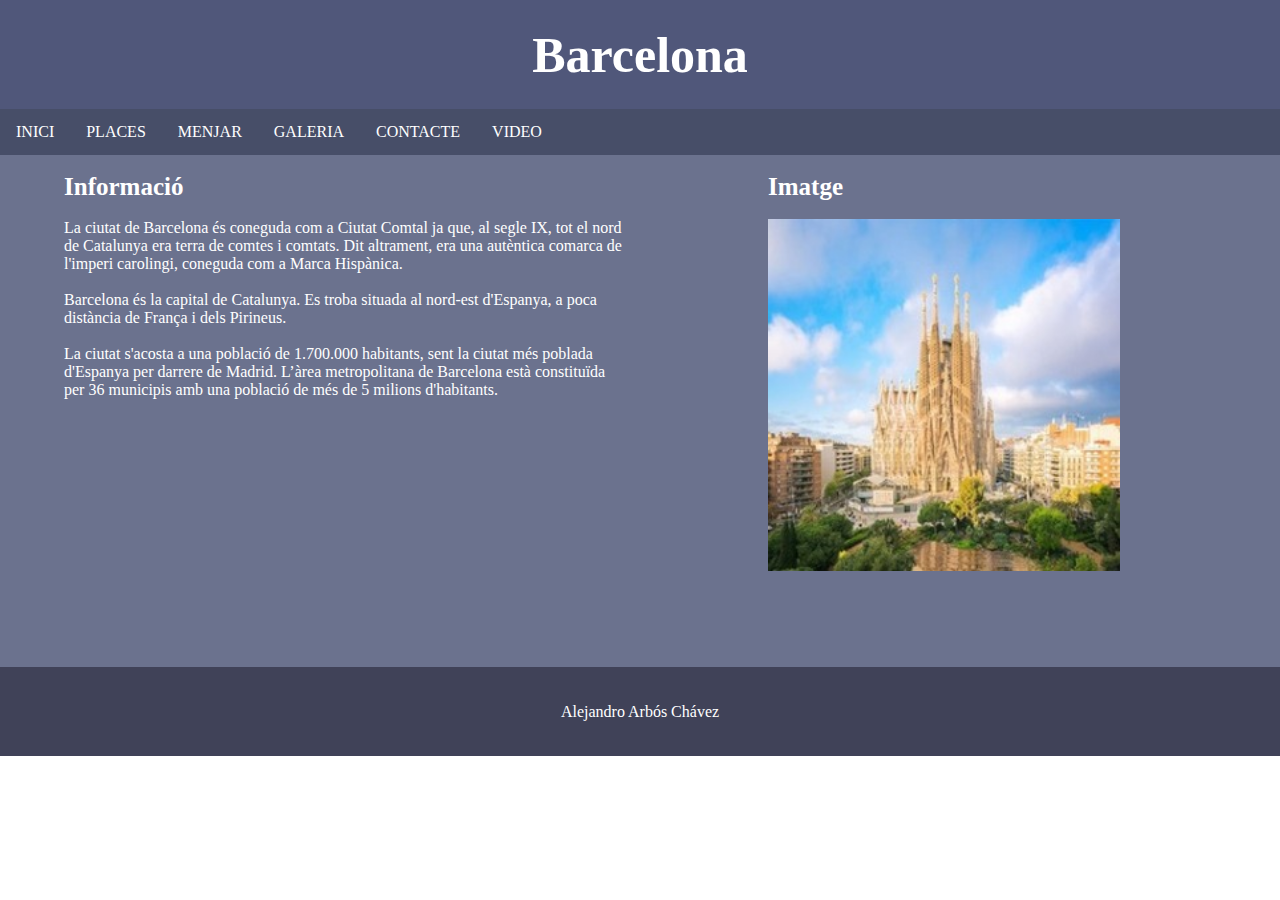
<file: index.html>
<!DOCTYPE html>
<html lang="ca">
<head>
	<meta charset="utf-8">
	<title>Inici</title>
	<link rel="icon" href="img/sg.png">
	<link rel="stylesheet" type="text/css" href="css/estilo.css"> 
</head>
<body>
	<header>
		<h1 id="titulo">Barcelona</h1>	
	</header>
	<section>
	<nav>
		<ul>
			<li><a class="active" href="index.html">INICI</a></li>
			<li><a href="visitar.html">PLACES</a></li>
			<li><a href="menjar.html">MENJAR</a></li>
			<li><a href="galeria.html">GALERIA</a></li>
			<li><a href="forms.html">CONTACTE</a></li>
			<li><a href="video.html">VIDEO</a></li>	
		</ul>	
	</nav>
	<article>
	<div class="general">
		<div class="columna"><br>
			<h2 class="infort">Informació</h2><br>
			<p class="infor">La ciutat de Barcelona és coneguda com a Ciutat Comtal ja que, al segle IX, tot el nord de Catalunya era terra de comtes i comtats. Dit altrament, era una autèntica comarca de l'imperi carolingi, coneguda com a Marca Hispànica.</p><br>
			<p class="infor">Barcelona és la capital de Catalunya. Es troba situada al nord-est d'Espanya, a poca distància de França i dels Pirineus.</p><br>
			<p class="infor">La ciutat s'acosta a una població de 1.700.000 habitants, sent la ciutat més poblada d'Espanya per darrere de Madrid. L’àrea metropolitana de Barcelona està constituïda per 36 municipis amb una població de més de 5 milions d'habitants.</p><br>
		</div>
		<div class="columna">
			<br>
			<h2 class="imgs">Imatge</h2><br>
			<img src="img/barcelona.jpg" alt="barcelona" class="imagenes">
		</div>	
	</div>
	</article>
	<footer>
		<p>Alejandro Arbós Chávez</p>		
	</footer>
	</section>
</body>
</html>
</file>
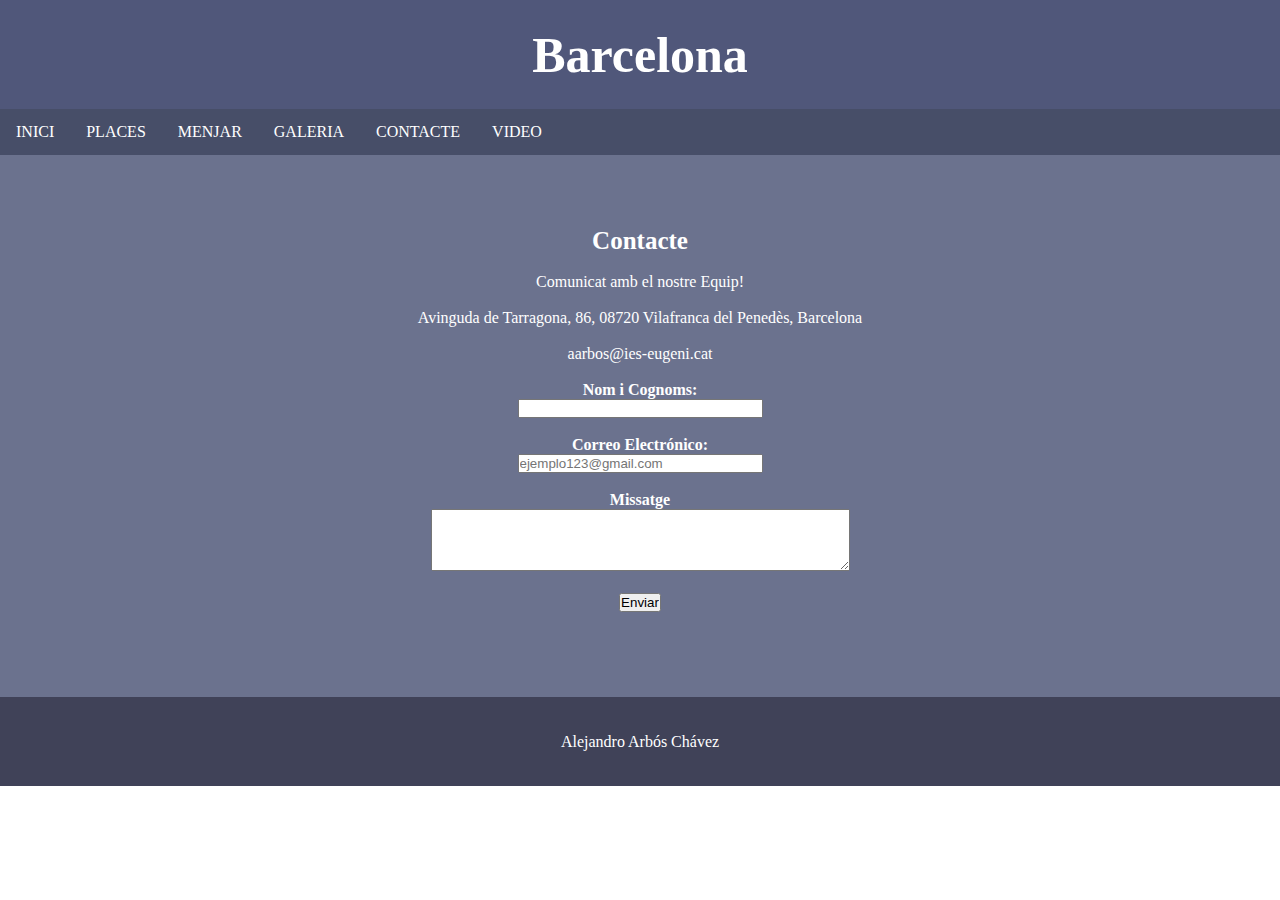
<file: forms.html>
<!DOCTYPE html>
<html lang="ca">
<head>
	<meta charset="utf-8">
	<link rel="stylesheet" type="text/css" href="css/forms.css"> 
	<link rel="icon" href="img/sg.png">
	<title>Formulari</title>
</head>
<body>
	<header>
		<h1 id="titulo">Barcelona</h1>
	</header>
	<section>
		<nav>
			<ul>
				<li><a href="index.html">INICI</a></li>
				<li><a href="visitar.html">PLACES</a></li>
				<li><a href="menjar.html">MENJAR</a></li>
				<li><a href="galeria.html">GALERIA</a></li>
				<li><a href="forms.html">CONTACTE</a></li>
				<li><a href="video.html">VIDEO</a></li>
			</ul>		
		</nav>
		<article class="general"> 
					<br><br><br><br>					
					<h2 class="infort">Contacte</h2><br>
					<p class="infor">Comunicat amb el nostre Equip!</p><br>
					<p class="infor">Avinguda de Tarragona, 86, 08720 Vilafranca del Penedès, Barcelona</p><br>
					<p class="infor">aarbos@ies-eugeni.cat</p><br>
			<div class="forms">
				<form action="forms.html">
					<label for="nombreyap">Nom i Cognoms:</label><br>
					<input type="text" id="nombreyap" name="nombreyap" size="28" required><br><br>
					
					<label for="email">Correo Electrónico:</label><br>		
					<input type="email" id="email" name="email" size="28" placeholder="ejemplo123@gmail.com" pattern="[a-z0-9._%+-]+@[a-z0-9.-]+\.[a-z]{2,4}$"><br><br>
					
					<label for="mensaje">Missatge</label><br>
					<textarea id="mensaje" name="message" rows="4" cols="50"></textarea><br><br>
					
					<input type="submit" value="Enviar">
				</form>
			</div>
		</article>
	</section>
	<footer>
		<p>Alejandro Arbós Chávez</p>	
	</footer>
</body>
</html>
</file>
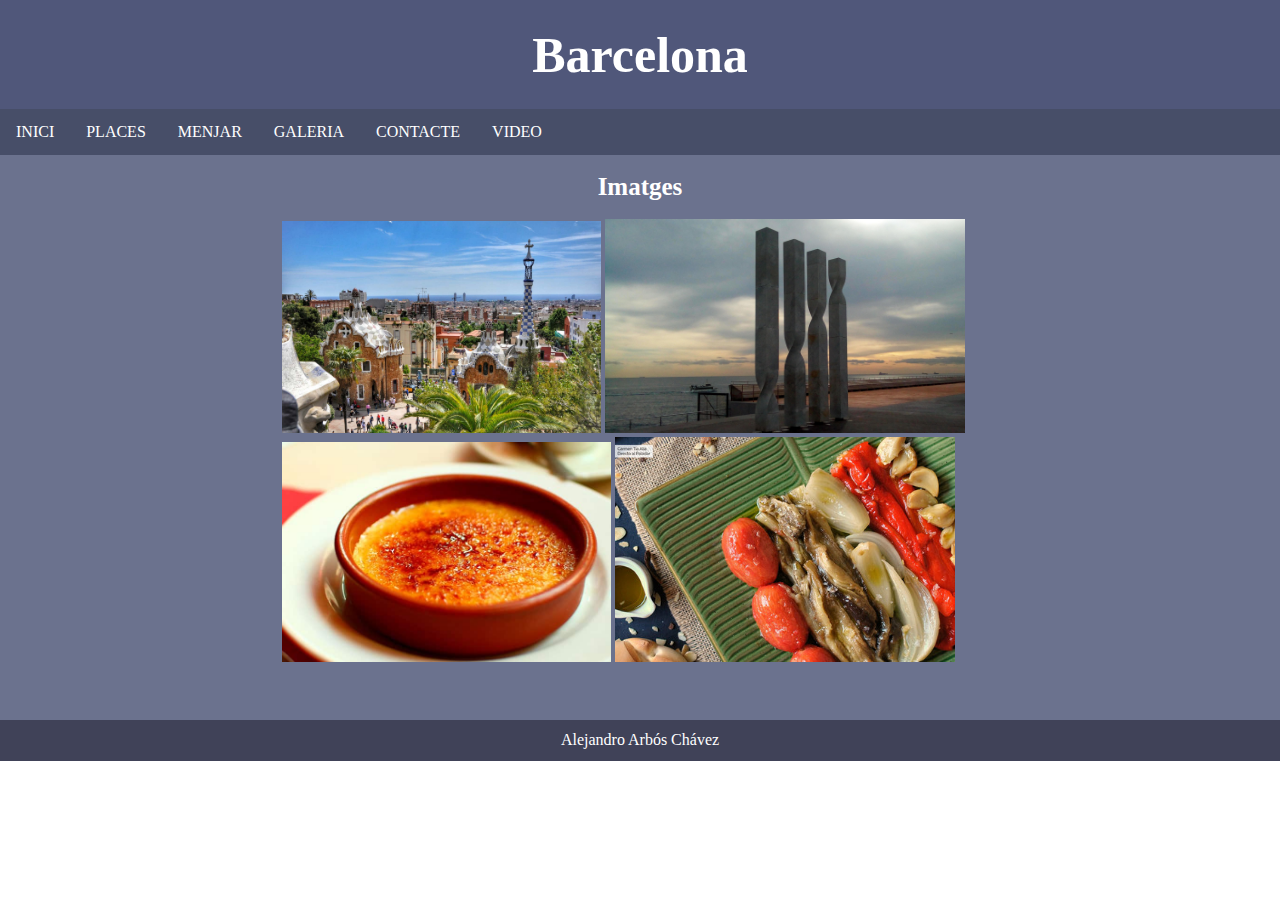
<file: galeria.html>
<!DOCTYPE html>
<html lang="ca">
<head>
	<meta charset="utf-8">
	<link rel="stylesheet" type="text/css" href="css/galery.css"> 
	<link rel="icon" href="img/sg.png">
	<title>Galeria</title>
</head>
<body>
	<header>
		<h1 id="titulo">Barcelona</h1>
	</header>
	<section>
		<nav>
			<ul>
				<li><a href="index.html">INICI</a></li>
				<li><a href="visitar.html">PLACES</a></li>
				<li><a href="menjar.html">MENJAR</a></li>
				<li><a href="galeria.html">GALERIA</a></li>
				<li><a href="forms.html">CONTACTE</a></li>
				<li><a href="video.html">VIDEO</a></li>
			</ul>		
		</nav>
		<article>
					<br>
					<h2 class="imggal">Imatges</h2><br>
					<div class="dos2">
					<img src="img/barcelona2.jpg" alt="barcelona" class="barc2">
					<img src="img/pcat2.jpg" alt="pcat" class="pcat2">
					</div>
					<div class="dos22">
					<img src="img/ccat2.jpg" alt="ccat" class="ccat2">
					<img src="img/esc2.jpg" alt="ccat" class="esc2">
					</div>
					<br>
					<br>
					<br>
		</article>
	</section>
	<footer>
		<p>Alejandro Arbós Chávez</p>	
	</footer>
</body>
</html>
</file>
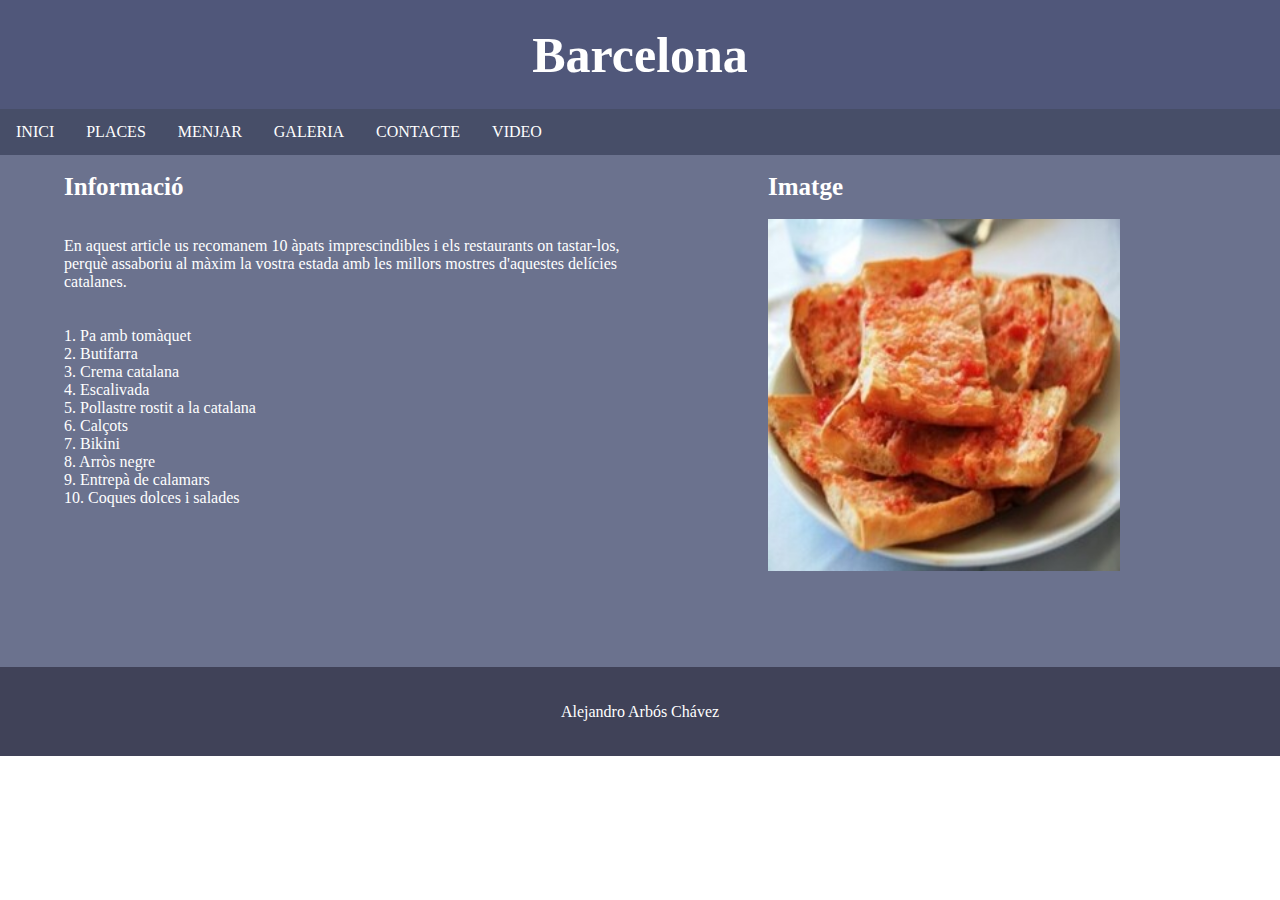
<file: menjar.html>
<!DOCTYPE html>
<html lang="ca">
<head>
	<meta charset="utf-8">
	<title>Inici</title>
	<link rel="icon" href="img/sg.png">
	<link rel="stylesheet" type="text/css" href="css/estilo.css"> 
</head>
<body>
	<header>
		<h1 id="titulo">Barcelona</h1>	
	</header>
	<section>
	<nav>
		<ul>
			<li><a class="active" href="index.html">INICI</a></li>
			<li><a href="visitar.html">PLACES</a></li>
			<li><a href="menjar.html">MENJAR</a></li>
			<li><a href="galeria.html">GALERIA</a></li>
			<li><a href="forms.html">CONTACTE</a></li>
			<li><a href="video.html">VIDEO</a></li>	
		</ul>	
	</nav>
		<article>
		<div class="general">
				<div class="columna"><br>
					<h2 class="infort">Informació</h2><br><br>
					<p class="infor">En aquest article us recomanem 10 àpats imprescindibles i els restaurants on tastar-los, perquè assaboriu al màxim la vostra estada amb les millors mostres d'aquestes delícies catalanes.</p><br><br>														
					<p class="infor">1. Pa amb tomàquet</p>
					<p class="infor">2. Butifarra</p>
					<p class="infor">3. Crema catalana</p>
					<p class="infor">4. Escalivada</p>
					<p class="infor">5. Pollastre rostit a la catalana</p>
					<p class="infor">6. Calçots</p>
					<p class="infor">7. Bikini</p>
					<p class="infor">8. Arròs negre</p>
					<p class="infor">9. Entrepà de calamars</p>
					<p class="infor">10. Coques dolces i salades</p>
				</div>
				<div class="columna">
					<br>
					<h2 class="imgs">Imatge</h2><br>
					<img src="img/pant.jpg" alt="pant" class="imagenes">
				</div>
			</div>
		</article>
	<footer>
		<p>Alejandro Arbós Chávez</p>		
	</footer>
	</section>
</body>
</html>
</file>
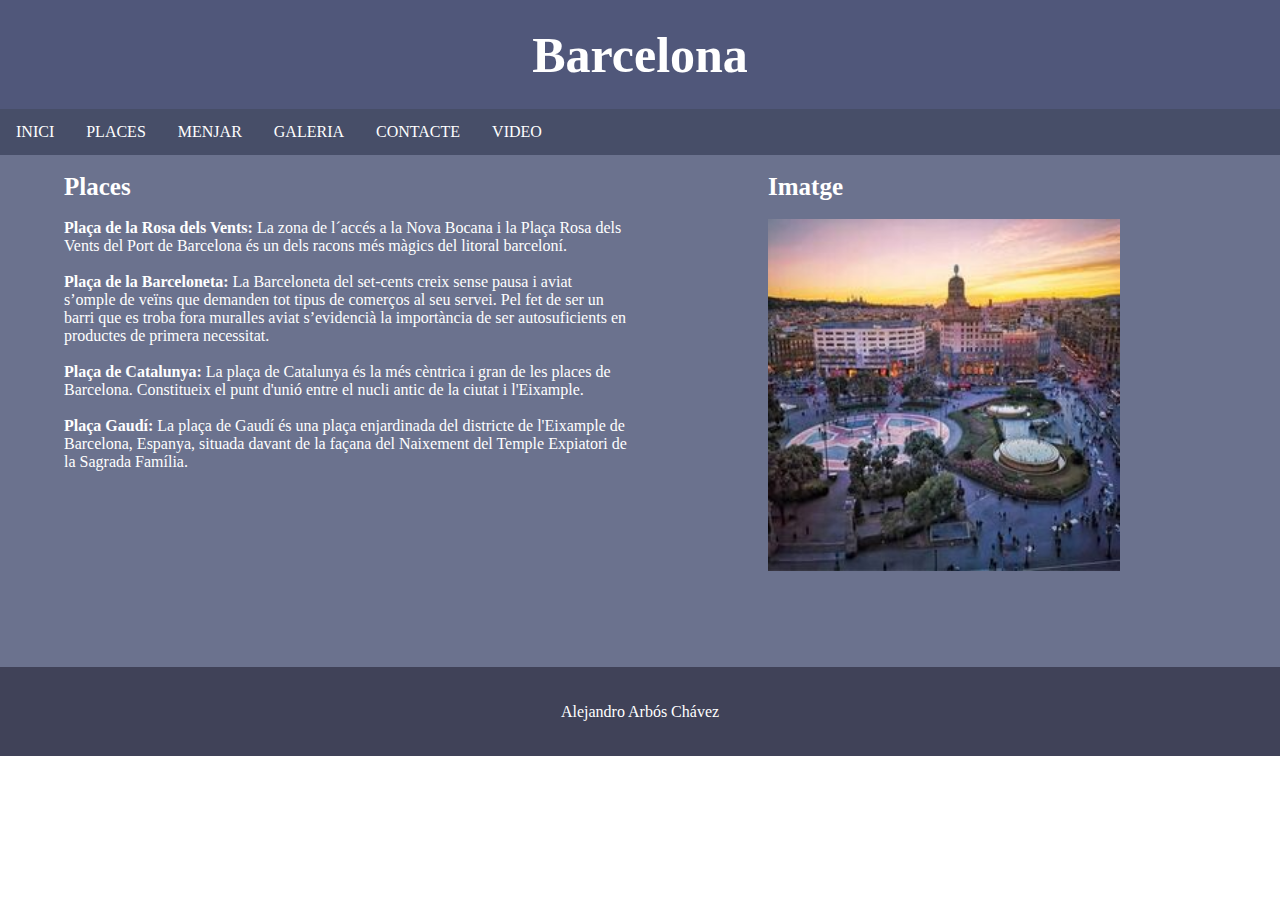
<file: visitar.html>
<!DOCTYPE html>
<html lang="ca">
<head>
	<meta charset="utf-8">
	<title>Inici</title>
	<link rel="icon" href="img/sg.png">
	<link rel="stylesheet" type="text/css" href="css/estilo.css"> 
</head>
<body>
	<header>
		<h1 id="titulo">Barcelona</h1>	
	</header>
	<section>
	<nav>
		<ul>
			<li><a class="active" href="index.html">INICI</a></li>
			<li><a href="visitar.html">PLACES</a></li>
			<li><a href="menjar.html">MENJAR</a></li>
			<li><a href="galeria.html">GALERIA</a></li>
			<li><a href="forms.html">CONTACTE</a></li>
			<li><a href="video.html">VIDEO</a></li>	
		</ul>	
	</nav>
	<article>
	<div class="general">
		<div class="columna"><br>
			<h2 class="infort">Places</h2><br>
			<p class="infor"><b>Plaça de la Rosa dels Vents: </b>La zona de l´accés a la Nova Bocana i la Plaça Rosa dels Vents del Port de Barcelona és un dels racons més màgics del litoral barceloní.</p><br>
			<p class="infor"><b>Plaça de la Barceloneta: </b>La Barceloneta del set-cents creix sense pausa i aviat s’omple de veïns que demanden tot tipus de comerços al seu servei. Pel fet de ser un barri que es troba fora muralles aviat s’evidencià la importància de ser autosuficients en productes de primera necessitat. </p><br>
			<p class="infor"><b>Plaça de Catalunya: </b>La plaça de Catalunya és la més cèntrica i gran de les places de Barcelona. Constitueix el punt d'unió entre el nucli antic de la ciutat i l'Eixample.</p><br>
			<p class="infor"><b>Plaça Gaudí: </b>La plaça de Gaudí és una plaça enjardinada del districte de l'Eixample de Barcelona, ​​Espanya, situada davant de la façana del Naixement del Temple Expiatori de la Sagrada Família.</p><br>
		</div>
		<div class="columna">
			<br>
			<h2 class="imgs">Imatge</h2><br>
			<img src="img/pcat.jpg" alt="plaça-cat" class="imagenes">
		</div>
	</div>
	</article>
	<footer>
		<p>Alejandro Arbós Chávez</p>		
	</footer>
	</section>
</body>
</html>
</file>
<file: css/estilo.css>
* {
  margin: 0;
  padding: 0;
  box-sizing: border-box;
}

header {
	background-color: #50577A;
}

#titulo {
	text-align: center;
	padding-top: 2%;
	padding-bottom: 2%;
	font-size: 50px;
	color: white;
}


ul {
	list-style-type: none;
	margin: 0; 
   padding: 0;
	overflow: hidden;
	background-color: #474E68;
	position: -webkit-sticky; /* Safari */
	position: sticky;
	top: 0;
}

li {
  float: left;
}

li a {
  display: block;
  color: white;
  text-align: center;
  padding: 14px 16px;
  text-decoration: none;
}

li a:hover:not(.active) {
  background-color: #ddd;
}


article {
background-color: #6B728E;
}

.columna {
	width: 50%;
	float: left;
	background-color: #6B728E;
}

.infor {
	margin-left: 10%;
	margin-right: 2%;
	color: white;
}


.general{
padding-bottom: 40%;
}

.infort {
	font-size: 25px;
	margin-left: 10%;
	color: white;
}

.imgs {
	font-size: 25px;
	margin-left: 20%;
	color: white;
}

.imagenes {
	margin-left: 20%;
	width: 55%;
	height: 55%;
}

footer {
	text-align: center;
	background-color: #404258;
	color: white;
	padding: 2.77%;
}
</file>
<file: css/forms.css>
* {
  margin: 0;
  padding: 0;
  box-sizing: border-box;
}

header {
	background-color: #50577A;
}

#titulo {
	text-align: center;
	padding-top: 2%;
	padding-bottom: 2%;
	font-size: 50px;
	color: white;
}


ul {
	list-style-type: none;
	margin: 0; 
   padding: 0;
	overflow: hidden;
	background-color: #474E68;
	position: -webkit-sticky; /* Safari */
	position: sticky;
	top: 0;
}

li {
  float: left;
}

li a {
  display: block;
  color: white;
  text-align: center;
  padding: 14px 16px;
  text-decoration: none;
}

li a:hover:not(.active) {
  background-color: #ddd;
}


article {
background-color: #6B728E;
}

.columna {
	width: 50%;
	float: left;
	background-color: #6B728E;
}

.infor {
	color: white;
	text-align: center;
}


.general{
padding-bottom: 6.65%;
}

.infort {
	font-size: 25px;
	color: white;
	text-align: center;
}



footer {
	text-align: center;
	background-color: #404258;
	color: white;
	padding: 2.77%;
	}
	
form {
	text-align: center;
	color: white;
	font-weight: bold;
}
</file>
<file: css/galery.css>
* {
  margin: 0;
  padding: 0;
  box-sizing: border-box;
}

header {
	background-color: #50577A;
}

#titulo {
	text-align: center;
	padding-top: 2%;
	padding-bottom: 2%;
	font-size: 50px;
	color: white;
}


ul {
	list-style-type: none;
	margin: 0; 
   padding: 0;
	overflow: hidden;
	background-color: #474E68;
	position: -webkit-sticky; /* Safari */
	position: sticky;
	top: 0;
}

li {
  float: left;
}

li a {
  display: block;
  color: white;
  text-align: center;
  padding: 14px 16px;
  text-decoration: none;
}

li a:hover:not(.active) {
  background-color: #ddd;
}


article {
background-color: #6B728E;
}

.columna {
	width: 50%;
	float: left;
	background-color: #6B728E;
}

.infor {
	margin-left: 10%;
	margin-right: 2%;
	color: white;
}


.general{
padding-bottom: 40%;
}

.infort {
	font-size: 25px;
	margin-left: 10%;
	color: white;
}

.dos2 {
padding-left: 22%;
}

.dos22 {
padding-left: 22%;
}

.barc2 {
	width: 32%;
	height: 32%;
}

.pcat2 {
	width: 36%;
	height: 36%;
}

.ccat2 {
	width: 33%;
	height: 34%;
}

.esc2 {
	width: 34%;
	height: 34%;
}


.imgs {
	font-size: 25px;
	margin-left: 20%;
	color: white;
}

.imggal {
	font-size: 25px;
	color: white;
	text-align: center;
}

.imagenes {
	margin-left: 20%;
	width: 55%;
	height: 55%;
}

footer {
	text-align: center;
	background-color: #404258;
	color: white;
	padding: 0.9%;
}

video {
	width: 85%;
	height: 85%;
	padding-left: 15%;
}
</file>
